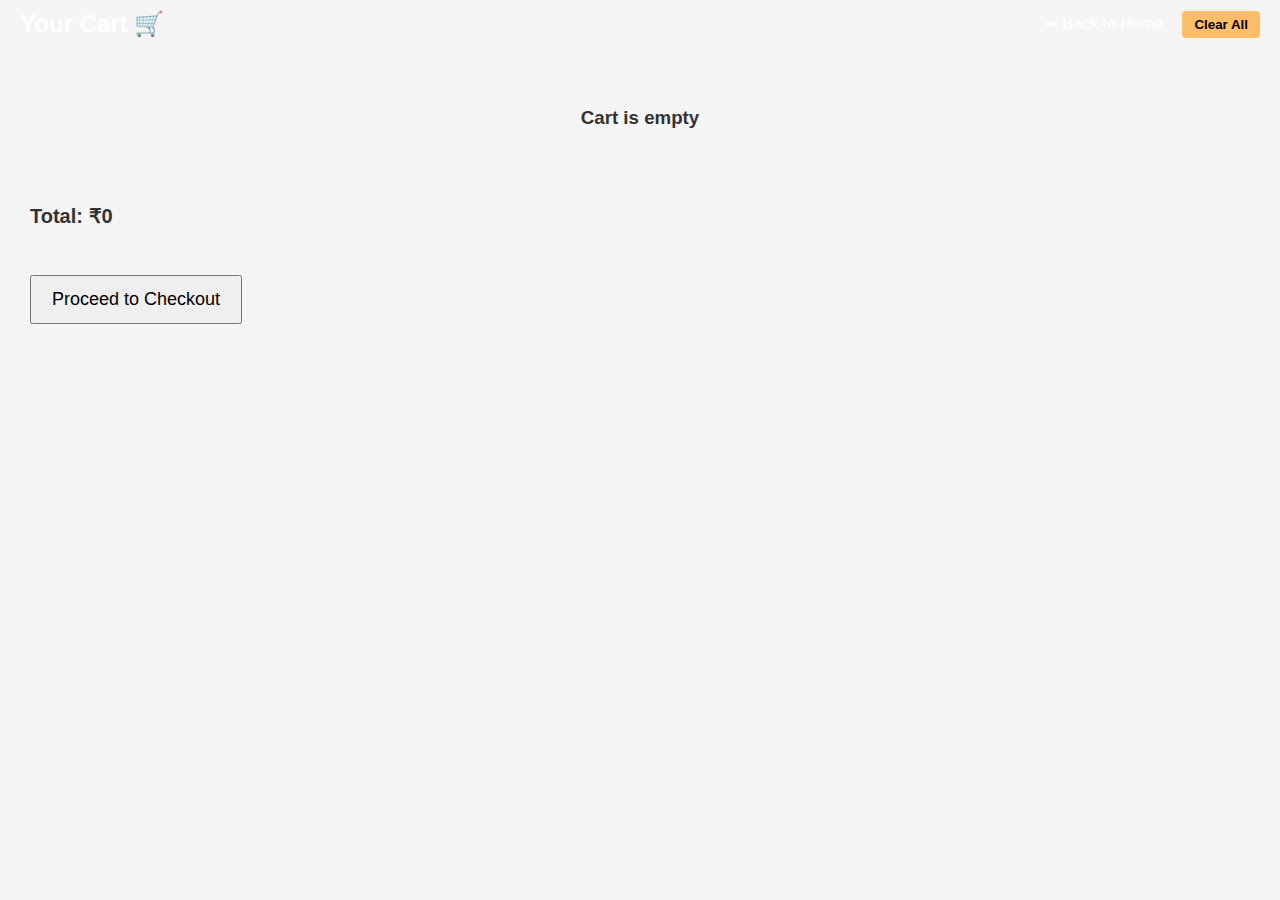
<file: cart.html>
<!DOCTYPE html>
<html>

<head>
    <title>Your Cart</title>
    <link rel="stylesheet" href="style.css">
    <style>
        .navbar {
            display: flex;
            align-items: center;
            justify-content: space-between;
            padding: 10px 20px;
            background-color: #f5f5f5;
        }

        .navbar h2 {
            margin: 0;
        }

        .products .card {
            display: flex;
            align-items: center;
            gap: 20px;
            border: 1px solid #ddd;
            padding: 15px;
            margin: 10px;
            border-radius: 8px;
            flex-wrap: wrap;
        }

        .products .card img {
            width: 120px;
            height: 120px;
            object-fit: cover;
            border-radius: 5px;
        }

        .products .card button {
            padding: 6px 10px;
            margin-top: 5px;
            cursor: pointer;
        }

        .products .card input[type=number] {
            width: 50px;
            margin-left: 5px;
        }

        #total {
            padding-left: 30px;
            font-size: 20px;
            font-weight: bold;
        }

        .navbar a,
        .navbar button {
            margin-left: 15px;
        }
    </style>
</head>

<body>

    <div class="navbar">
        <h2>Your Cart 🛒</h2>
        <div>
            <a href="index.html">⬅ Back to Home</a>
            <button onclick="clearCart()">Clear All</button>
        </div>
    </div>

    <div class="products" id="cartItems"></div>

    <h2 id="total">Total: ₹0</h2>

    <button onclick="checkout()" style="margin:30px;font-size:18px;padding:12px 20px;">
        Proceed to Checkout
    </button>

    <script>
        let cart = JSON.parse(localStorage.getItem("cart")) || [];
        const container = document.getElementById("cartItems");
        const totalText = document.getElementById("total");

        function renderCart() {
            container.innerHTML = "";
            let total = 0;

            if (cart.length === 0) {
                container.innerHTML = "<h3 style='padding:20px'>Cart is empty</h3>";
            }

            cart.forEach((item, index) => {
                total += Number(item.price) * (item.qty || 1);
                let div = document.createElement("div");
                div.className = "card";
                div.innerHTML = `
                    <img src="${item.img}" />
                    <h3>${item.name}</h3>
                    <p>Price: ₹${item.price}</p>
                    Qty: <input type="number" min="1" value="${item.qty || 1}" onchange="updateQty(${index},this.value)">
                    <p>Subtotal: ₹<span id="sub-${index}">${item.price * (item.qty || 1)}</span></p>
                    <button onclick="removeItem(${index})">Remove</button>
                `;
                container.appendChild(div);
            });

            totalText.innerText = "Total: ₹" + total;
            updateCartCount();
        }

        function removeItem(i) {
            cart.splice(i, 1);
            localStorage.setItem("cart", JSON.stringify(cart));
            renderCart();
        }

        function updateQty(i, val) {
            cart[i].qty = Number(val);
            localStorage.setItem("cart", JSON.stringify(cart));
            renderCart();
        }

        function checkout() {
            if (cart.length === 0) {
                alert("Cart is empty!");
                return;
            }
            let orders = JSON.parse(localStorage.getItem("orders")) || [];
            orders = orders.concat(cart);
            localStorage.setItem("orders", JSON.stringify(orders));
            alert("🎉 Order Placed Successfully!");
            localStorage.removeItem("cart");
            cart = [];
            renderCart();
        }

        function clearCart() {
            if (confirm("Are you sure you want to clear the cart?")) {
                cart = [];
                localStorage.removeItem("cart");
                renderCart();
            }
        }

        function updateCartCount() {
            const cartCount = document.querySelector('.cart');
            if (cartCount) {
                cartCount.innerText = `🛒 Cart (${cart.length})`;
            }
        }

        renderCart();
    </script>

</body>

</html>
</file>
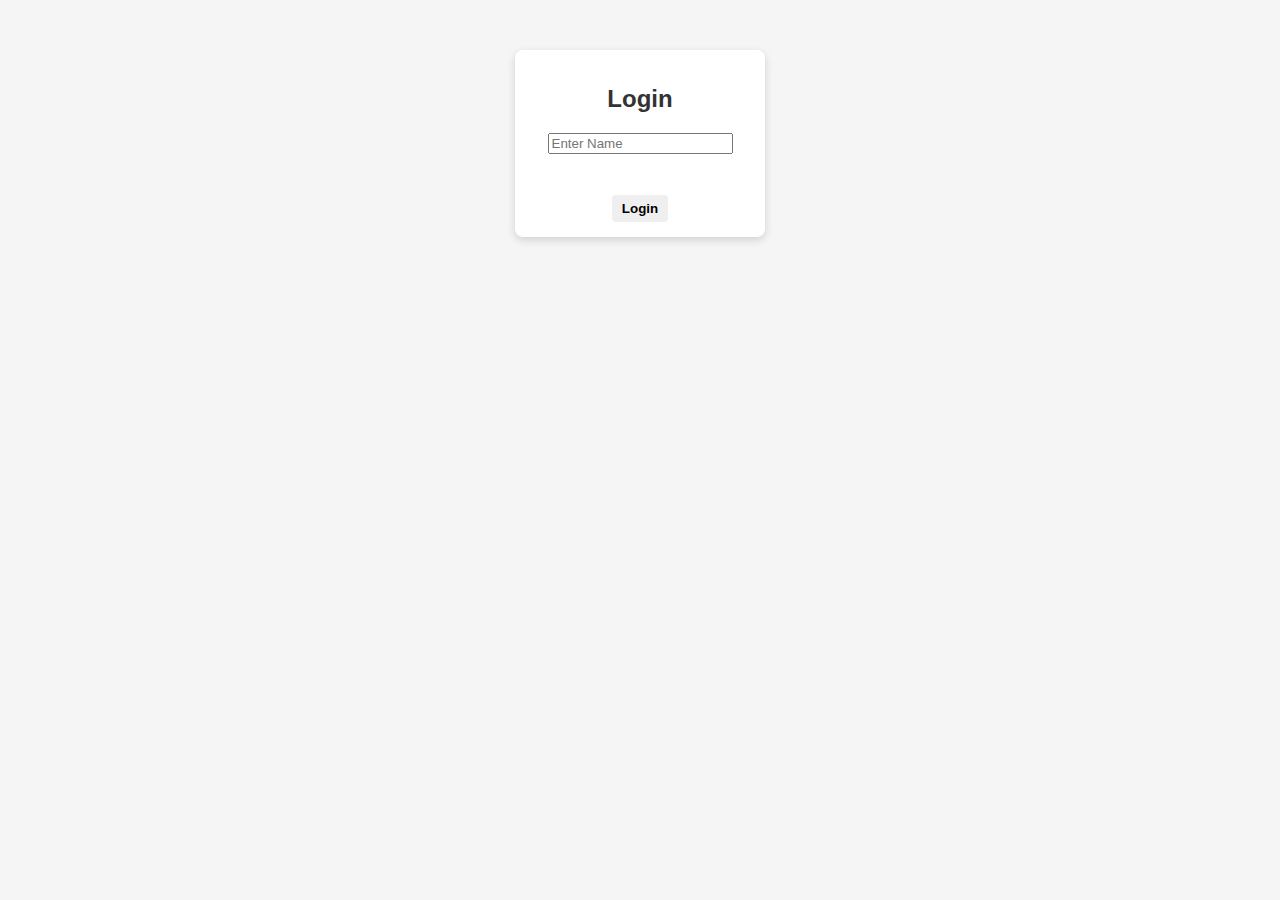
<file: login.html>
<!DOCTYPE html>
<html>

<head>
    <link rel="stylesheet" href="style.css">
</head>

<body>

    <div class="card" style="margin:50px auto;">
        <h2>Login</h2>

        <input id="name" placeholder="Enter Name"><br><br>
        <button onclick="login()">Login</button>

    </div>

    <script>
        function login() {
            let name = document.getElementById("name").value;
            localStorage.setItem("user", name);
            alert("Welcome " + name + " 🎉");
            window.location = "index.html";
        }
    </script>

</body>

</html>
</file>
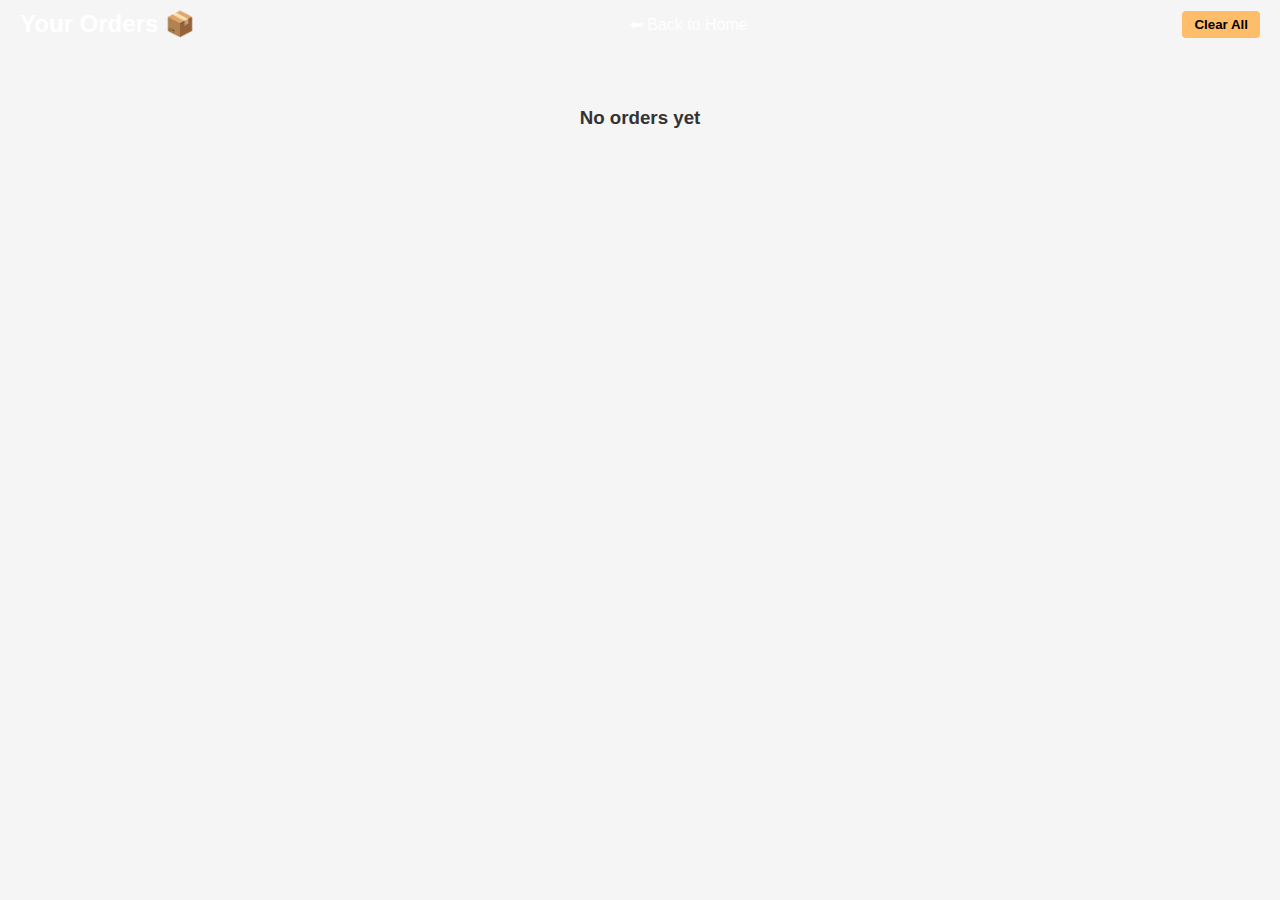
<file: order-history.html>
<!DOCTYPE html>
<html>

<head>
    <title>Order History</title>
    <link rel="stylesheet" href="style.css">
    <style>
        .navbar {
            display: flex;
            align-items: center;
            justify-content: space-between;
            padding: 10px 20px;
            background-color: #f5f5f5;
        }

        .products .card {
            display: flex;
            align-items: center;
            gap: 20px;
            border: 1px solid #ddd;
            padding: 15px;
            margin: 10px;
            border-radius: 8px;
            flex-wrap: wrap;
        }

        .products .card img {
            width: 120px;
            height: 120px;
            object-fit: cover;
            border-radius: 5px;
        }

        body.dark {
            background-color: #121212;
            color: #fff;
        }

        body.dark .products .card {
            background-color: #1e1e1e;
            border-color: #444;
        }
    </style>
</head>

<body>
    <div class="navbar">
        <h2>Your Orders 📦</h2>
        <a href="index.html">⬅ Back to Home</a>
        <button onclick="clearOrders()">Clear All</button>
    </div>

    <div class="products" id="orderItems"></div>

    <script>
        let orders = JSON.parse(localStorage.getItem("orders")) || [];
        const container = document.getElementById("orderItems");

        function renderOrders() {
            container.innerHTML = "";
            if (orders.length === 0) {
                container.innerHTML = "<h3 style='padding:20px'>No orders yet</h3>";
            }
            orders.forEach((item, index) => {
                let div = document.createElement("div");
                div.className = "card";
                div.innerHTML = `
                    <img src="${item.img}" />
                    <h3>${item.name}</h3>
                    <p>Price: ₹${item.price}</p>
                    <p>Qty: ${item.qty || 1}</p>
                `;
                container.appendChild(div);
            });
        }

        function clearOrders() {
            if (confirm("Are you sure you want to clear your order history?")) {
                orders = [];
                localStorage.removeItem("orders");
                renderOrders();
            }
        }

        renderOrders();
    </script>
</body>

</html>
</file>
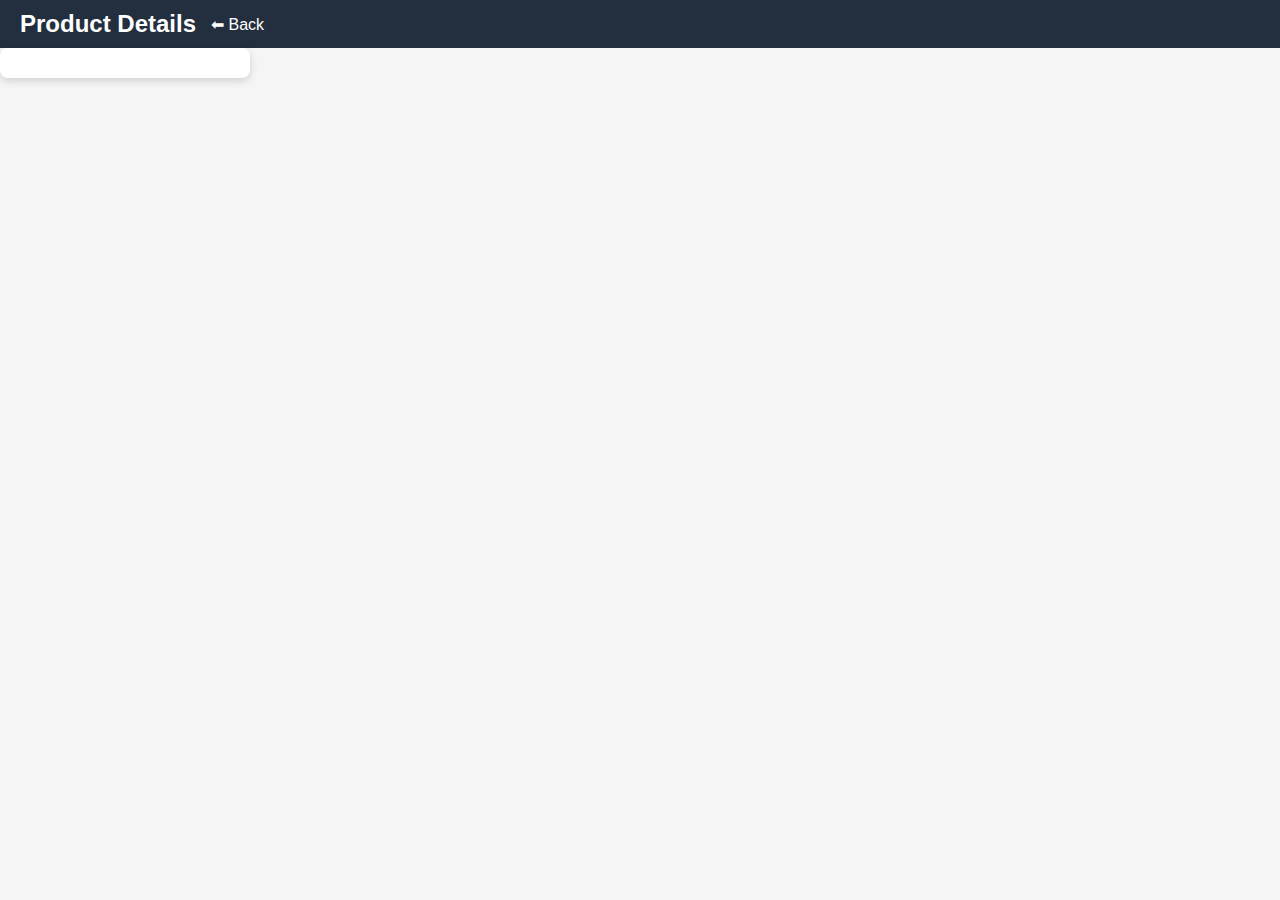
<file: product.html>
<!DOCTYPE html>
<html>

<head>
    <link rel="stylesheet" href="style.css">
</head>

<body>

    <div class="navbar">
        <h2>Product Details</h2>
        <a href="index.html">⬅ Back</a>
    </div>

    <div class="card" id="productBox"></div>

    <script>
        let product =
            JSON.parse(localStorage.getItem("product"));

        document.getElementById("productBox").innerHTML = `
<h2>${product.name}</h2>
<p>Price: ₹${product.price}</p>
<button onclick="add()">Add to Cart</button>
`;

        function add() {
            let cart = JSON.parse(localStorage.getItem("cart")) || [];
            cart.push(product);
            localStorage.setItem("cart", JSON.stringify(cart));
            alert("Added to cart ✅");
        }
    </script>

</body>

</html>
</file>
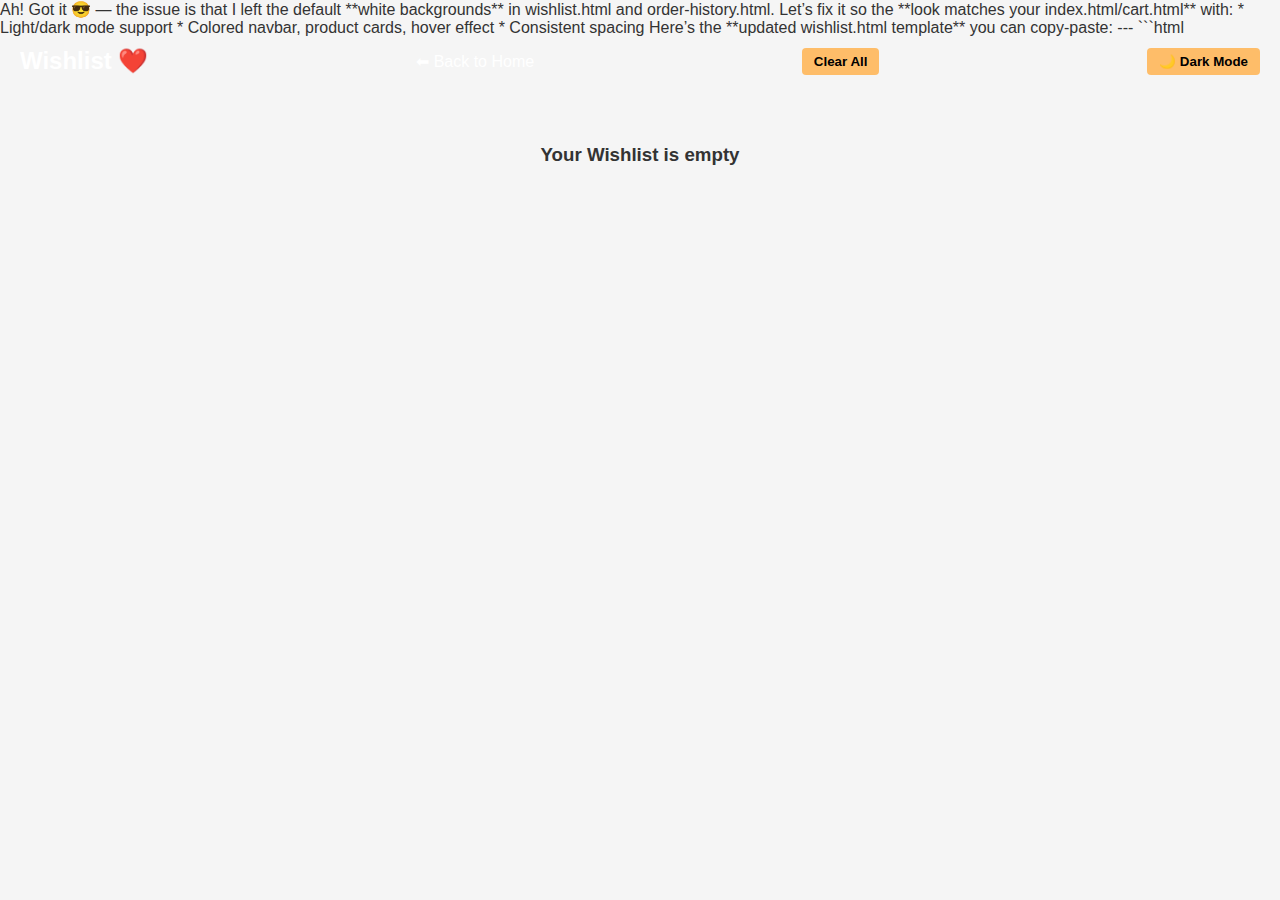
<file: wishlist.html>
Ah! Got it 😎 — the issue is that I left the default **white backgrounds** in wishlist.html and order-history.html.
Let’s fix it so the **look matches your index.html/cart.html** with:

* Light/dark mode support
* Colored navbar, product cards, hover effect
* Consistent spacing

Here’s the **updated wishlist.html template** you can copy-paste:

---

```html
<!DOCTYPE html>
<html>

<head>
    <title>Wishlist ❤️</title>
    <link rel="stylesheet" href="style.css">
    <style>
        body {
            font-family: Arial, sans-serif;
        }

        body.dark {
            background-color: #121212;
            color: #fff;
        }

        .navbar {
            display: flex;
            align-items: center;
            justify-content: space-between;
            padding: 10px 20px;
            background-color: #f5f5f5;
        }

        body.dark .navbar {
            background-color: #1f1f1f;
        }

        .navbar a,
        .navbar button {
            margin-left: 10px;
            cursor: pointer;
        }

        .products {
            display: flex;
            flex-wrap: wrap;
            gap: 20px;
            padding: 20px;
        }

        .products .card {
            width: 220px;
            border: 1px solid #ddd;
            border-radius: 8px;
            padding: 10px;
            text-align: center;
            background-color: #fff;
            transition: 0.3s;
        }

        body.dark .products .card {
            background-color: #1e1e1e;
            border-color: #444;
        }

        .products .card:hover {
            box-shadow: 0 0 10px rgba(0, 0, 0, 0.2);
        }

        .products .card img {
            width: 100%;
            height: 180px;
            object-fit: cover;
            border-radius: 5px;
        }

        .products .card button {
            margin-top: 8px;
            padding: 6px 10px;
            cursor: pointer;
        }
    </style>
</head>

<body>
    <div class="navbar">
        <h2>Wishlist ❤️</h2>
        <a href="index.html">⬅ Back to Home</a>
        <button onclick="clearWishlist()">Clear All</button>
        <button id="darkModeBtn">🌙 Dark Mode</button>
    </div>

    <div class="products" id="wishlistItems"></div>

    <script>
        // DARK MODE
        const darkModeBtn = document.getElementById("darkModeBtn");
        if (localStorage.getItem("theme") === "dark") document.body.classList.add("dark");
        darkModeBtn.addEventListener("click", () => {
            document.body.classList.toggle("dark");
            localStorage.setItem("theme", document.body.classList.contains("dark") ? "dark" : "light");
        });

        // WISHLIST
        let wishlist = JSON.parse(localStorage.getItem("wishlist")) || [];
        const container = document.getElementById("wishlistItems");

        function renderWishlist() {
            container.innerHTML = "";
            if (wishlist.length === 0) {
                container.innerHTML = "<h3 style='padding:20px'>Your Wishlist is empty</h3>";
            }
            wishlist.forEach((item, index) => {
                let div = document.createElement("div");
                div.className = "card";
                div.innerHTML = `
                    <img src="${item.img}" />
                    <h3>${item.name}</h3>
                    <p>₹${item.price}</p>
                    <button onclick="removeItem(${index})">Remove</button>
                `;
                container.appendChild(div);
            });
        }

        function removeItem(i) {
            wishlist.splice(i, 1);
            localStorage.setItem("wishlist", JSON.stringify(wishlist));
            renderWishlist();
        }

        function clearWishlist() {
            if (confirm("Are you sure you want to clear your wishlist?")) {
                wishlist = [];
                localStorage.removeItem("wishlist");
                renderWishlist();
            }
        }

        renderWishlist();
    </script>
</body>

</html>
</file>
<file: style.css>
/* ===============================
   GENERAL STYLES
=============================== */
body {
    margin: 0;
    font-family: Arial, sans-serif;
    background-color: #f5f5f5;
    color: #333;
}

a {
    text-decoration: none;
    color: inherit;
}

/* ===============================
   NAVBAR
=============================== */
.navbar {
    display: flex;
    flex-wrap: wrap;
    align-items: center;
    gap: 15px;
    padding: 10px 20px;
    background-color: #232f3e;
    color: white;
}

.navbar h2 {
    margin: 0;
    font-size: 24px;
}

.navbar input {
    flex: 1;
    padding: 6px 10px;
    border-radius: 4px;
    border: none;
}

.navbar button,
.navbar .cart,
.navbar .wishlist,
.navbar .orders {
    background-color: #febd69;
    border: none;
    padding: 6px 12px;
    border-radius: 4px;
    cursor: pointer;
    font-weight: bold;
    transition: all 0.2s ease;
}

.navbar button:hover,
.navbar .cart:hover,
.navbar .wishlist:hover,
.navbar .orders:hover {
    background-color: #f3a847;
    transform: scale(1.05);
}

/* ===============================
   MENU / CATEGORY BAR
=============================== */
.menu {
    display: flex;
    gap: 15px;
    padding: 10px 20px;
    background-color: #37475a;
    color: white;
}

.menu span {
    cursor: pointer;
    transition: color 0.2s ease;
}

.menu span:hover {
    color: #febd69;
}

/* ===============================
   BANNER
=============================== */
.banner img {
    width: 100%;
    max-height: 350px;
    object-fit: cover;
    display: block;
    border-radius: 8px;
    margin-bottom: 20px;
}

/* ===============================
   PRODUCT CARDS
=============================== */
.products {
    display: flex;
    flex-wrap: wrap;
    gap: 20px;
    padding: 20px;
    justify-content: center;
}

.card {
    background-color: white;
    width: 220px;
    padding: 15px;
    border-radius: 8px;
    box-shadow: 0 3px 8px rgba(0, 0, 0, 0.15);
    text-align: center;
    transition: transform 0.2s ease, box-shadow 0.2s ease;
    display: flex;
    flex-direction: column;
    align-items: center;
}

.card:hover {
    transform: translateY(-5px);
    box-shadow: 0 8px 15px rgba(0, 0, 0, 0.3);
}

.card img {
    width: 100%;
    height: 150px;
    object-fit: cover;
    border-radius: 8px;
}

.card h3 {
    margin: 10px 0 5px 0;
    font-size: 18px;
}

.card p {
    margin: 5px 0;
    font-weight: bold;
}

.card button {
    margin: 5px 5px 0 5px;
    padding: 6px 10px;
    border: none;
    border-radius: 4px;
    cursor: pointer;
    font-weight: bold;
    transition: all 0.2s ease;
}

.card button:hover {
    opacity: 0.85;
    transform: scale(1.05);
}

.card .add {
    background-color: #f0c14b;
}

.card .wishlist-btn {
    background-color: #ff9999;
}

/* ===============================
   DARK MODE
=============================== */
body.dark {
    background-color: #121212;
    color: #f5f5f5;
}

body.dark .navbar {
    background-color: #1f1f1f;
}

body.dark .menu {
    background-color: #1f1f1f;
    color: #f5f5f5;
}

body.dark .card {
    background-color: #1e1e1e;
    color: #f5f5f5;
}

body.dark input,
body.dark button {
    background-color: #333;
    color: #f5f5f5;
    border: 1px solid #555;
}

/* ===============================
   CART / WISHLIST / ORDER LAYOUT
=============================== */
.products input[type="number"] {
    width: 50px;
    margin: 5px 0;
    padding: 3px;
    border-radius: 4px;
    border: 1px solid #ccc;
}

.products #total {
    font-size: 22px;
    font-weight: bold;
}

/* ===============================
   RESPONSIVE
=============================== */
@media screen and (max-width: 768px) {
    .navbar {
        flex-direction: column;
        align-items: flex-start;
        gap: 10px;
    }

    .products {
        flex-direction: column;
        align-items: center;
    }

    .card img {
        height: 180px;
    }
}
</file>
